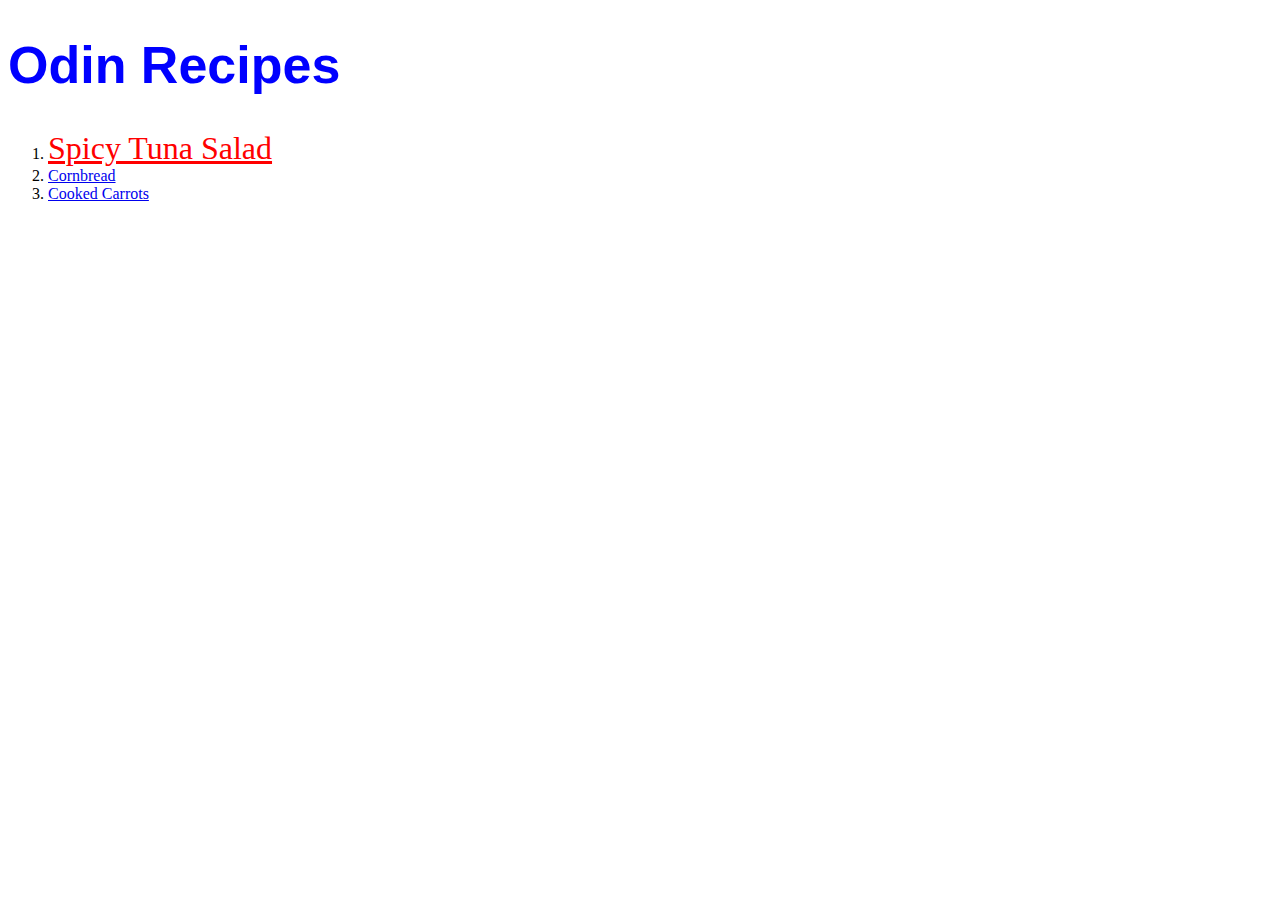
<file: index.html>
<!DOCTYPE html>
<html>
    <head>
        <title>Odin Recipes</title>
        <meta charset="utf-8">
        <link rel="stylesheet" href="styles.css"/>
    </head>
    <body>
        <h1>Odin Recipes</h1>
        <p>
            <ol>
                <li><a class="recipes" href="recipes/spicytuna.html">Spicy Tuna Salad</a></li>
                <li><a href="recipes/cornbread.html">Cornbread</a></li>
                <li><a href="recipes/carrots.html">Cooked Carrots</a></li>
            </ol>
        </p>
    </body>
</html>
</file>
<file: styles.css>
h1 {
    font-size: 52px;
    font-weight: bold;
    color: blue;
    font-family: 'Segoe UI', Tahoma, Geneva, Verdana, sans-serif;
}

.recipes {
    color: red;
    font-size: 32px;
}

.recipetitle {
    color: green;
    text-align: center;
}
</file>
